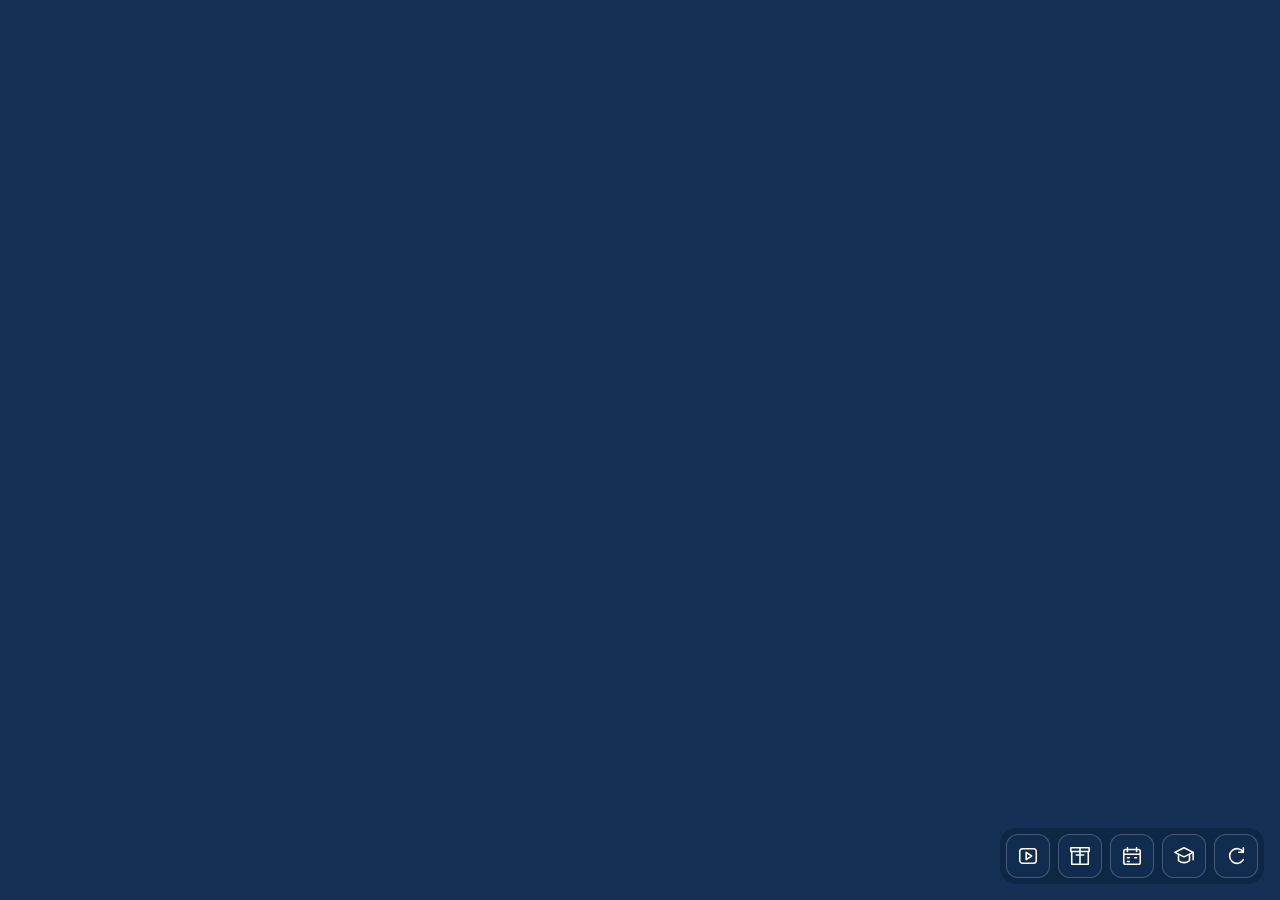
<file: screen.html>
<!doctype html>
<html lang="en">
  <head>
    <meta charset="UTF-8" />
    <meta name="viewport" content="width=device-width, initial-scale=1.0" />
    <meta name="robots" content="noindex, nofollow" />
    <meta name="theme-color" content="#143155" />
    <title>Studio Screen | Made To Dance</title>
    <link rel="icon" href="/assets/m2d-icon.png" />
    <link rel="stylesheet" href="/screen.css" />
  </head>
  <body>
    <div id="screen-viewport">
    <main id="screen" aria-label="Studio media playlist">
      <div class="screen-fallback" id="fallback">
        <img alt="Studio loading screen" hidden />
        <p hidden></p>
      </div>
    </main>
    </div>
    <script src="/supabase-config.js"></script>
    <script src="/screen-core.js"></script>
    <script src="/screen-thumbnails.js"></script>
    <script src="/screen-rotation.js"></script>
    <script src="/screen-controls.js"></script>
    <script src="/screen.js"></script>
  </body>
</html>
</file>
<file: screen.css>
:root { color-scheme: dark; background: #143155; font-family: Arial, sans-serif; }
* { box-sizing: border-box; }
html, body, #screen { width: 100%; height: 100%; margin: 0; overflow: hidden; }
body { cursor: auto; }
#screen-viewport { position: absolute; left: 50%; top: 50%; width: 100%; height: 100%; transform: translate(-50%, -50%); overflow: hidden; }
#screen { position: relative; isolation: isolate; background: #143155; }
.screen-fallback { position: absolute; inset: 0; display: flex; flex-direction: column; align-items: center; justify-content: center; gap: 4vmin; padding: 10vmin; color: #feffe9; text-align: center; }
.screen-fallback img { width: min(calc(var(--screen-width, 100vw) * .75), 850px); max-height: calc(var(--screen-height, 100vh) * .45); object-fit: contain; }
.screen-fallback p { font-size: clamp(16px, 3vmin, 42px); letter-spacing: .04em; line-height: 1.5; white-space: pre-line; overflow-wrap: anywhere; }
.screen-slide { position: absolute; inset: 0; overflow: hidden; opacity: 0; transition: opacity 450ms ease; }
.screen-slide.is-visible { opacity: 1; }
.screen-slide.is-cut { transition: none; }
.screen-media, .screen-backdrop { position: absolute; width: 100%; height: 100%; inset: 0; }
.screen-media { object-fit: contain; }
.screen-backdrop { object-fit: cover; filter: blur(35px) brightness(.45); transform: scale(1.12); }
@media (prefers-reduced-motion: reduce) { .screen-slide { transition: none; } }

.screen-fallback[hidden] { display: none; }

#screen, .screen-slide { background-size: cover; background-position: center; background-repeat: no-repeat; }
.screen-fallback img[hidden], .screen-fallback p[hidden] { display: none; }
.screen-fallback.is-full { padding: 0; }
.screen-fallback.is-full img { position: absolute; inset: 0; width: 100%; height: 100%; max-height: none; object-fit: contain; }
.screen-fallback.is-full p { position: absolute; bottom: 4vmin; left: 6vmin; right: 6vmin; text-shadow: 0 2px 10px #000; }

.screen-controls-ui { position: absolute; inset: 0; z-index: 10; pointer-events: none; color: #feffe9; }
.screen-controls-ui [hidden] { display: none !important; }
.screen-controls-ui button { cursor: pointer; font: inherit; color: inherit; border: 1px solid #ffffff38; background: #143155aa; border-radius: 12px; min-height: 44px; padding: 10px 15px; }
.screen-controls-ui button:hover, .screen-controls-ui button[aria-pressed="true"] { background: #365777e6; }
.screen-controls-ui button:focus-visible { outline: 3px solid #e9c77d; outline-offset: 3px; }
.screen-navigation { pointer-events: auto; position: absolute; bottom: max(16px, env(safe-area-inset-bottom)); right: max(16px, env(safe-area-inset-right)); display: flex; flex-wrap: wrap; justify-content: center; width: max-content; gap: 8px; max-width: calc(100% - 24px); padding: 6px; border-radius: 16px; background: #071b3266; backdrop-filter: blur(12px); }
.screen-navigation button { display: grid; place-items: center; flex: 0 0 44px; width: 44px; height: 44px; padding: 10px; }
.screen-navigation svg { display: block; width: 22px; height: 22px; pointer-events: none; }
.screen-browser { pointer-events: auto; position: absolute; inset: 0; background: #102940f5; padding: clamp(20px, 4vmin, 64px); padding-bottom: 100px; overflow: auto; }
.screen-browser header { display: flex; align-items: center; justify-content: space-between; gap: 16px; margin-bottom: 24px; }
.screen-browser h1 { font-size: clamp(24px, 4vmin, 48px); margin: 0; overflow-wrap: anywhere; }
.screen-gallery { display: grid; grid-template-columns: repeat(auto-fit, minmax(min(220px, 100%), 1fr)); gap: 20px; }
.screen-gallery .screen-gallery-card { padding: 0; overflow: hidden; text-align: left; background: #ffffff0c; }
.screen-gallery-card img, .screen-gallery-card video { display: block; width: 100%; height: clamp(140px, calc(var(--screen-height, 100vh) * .24), 360px); object-fit: contain; background: #0004; pointer-events: none; }
.screen-gallery-card span { display: block; padding: 16px; overflow-wrap: anywhere; }
.screen-detail img { display: block; width: 100%; height: calc(var(--screen-height, 100dvh) - 230px); object-fit: contain; }

#screen-viewport.is-narrow .screen-navigation { flex-wrap: wrap; justify-content: center; width: max-content; }
#screen-viewport.is-narrow .screen-browser { padding-bottom: 150px; }
#screen-viewport.is-narrow .screen-gallery { grid-template-columns: repeat(2, minmax(0, 1fr)); gap: 12px; }
#screen-viewport.is-narrow .screen-detail img { height: calc(var(--screen-height, 100dvh) - 280px); }

.screen-classes-frame { display: block; width: 100%; height: max(160px, calc(var(--screen-height, 100dvh) - 260px)); border: 0; border-radius: 12px; background: white; }
.screen-embed-help { font-size: 12px; line-height: 1.4; opacity: .7; margin: 12px 0 0; }
#screen-viewport.is-narrow .screen-classes-frame { height: max(160px, calc(var(--screen-height, 100dvh) - 310px)); }

.screen-gallery-card .video-thumbnail { overflow: hidden; display: grid; grid-template-rows: minmax(0, 1fr); place-items: center; padding: 0; width: 100%; height: clamp(140px, calc(var(--screen-height, 100vh) * .24), 360px); background: #0004; }
.video-thumbnail canvas { min-width: 0; min-height: 0; display: block; width: 100%; height: 100%; object-fit: contain; }
.video-thumbnail [hidden] { display: none !important; }
.screen-gallery-card .video-thumbnail-status { padding: 16px; font-size: 14px; opacity: .7; }

.screen-browser { background-size: cover; background-position: center; background-repeat: no-repeat; }
.screen-browser.is-image-view { padding: 0; overflow: hidden; }
.screen-browser.is-image-view header { display: none; }
.screen-browser.is-image-view .screen-detail { position: absolute; inset: 0; }
#screen-viewport .screen-browser.is-image-view .screen-detail img { width: 100%; height: 100%; object-fit: contain; }
</file>
